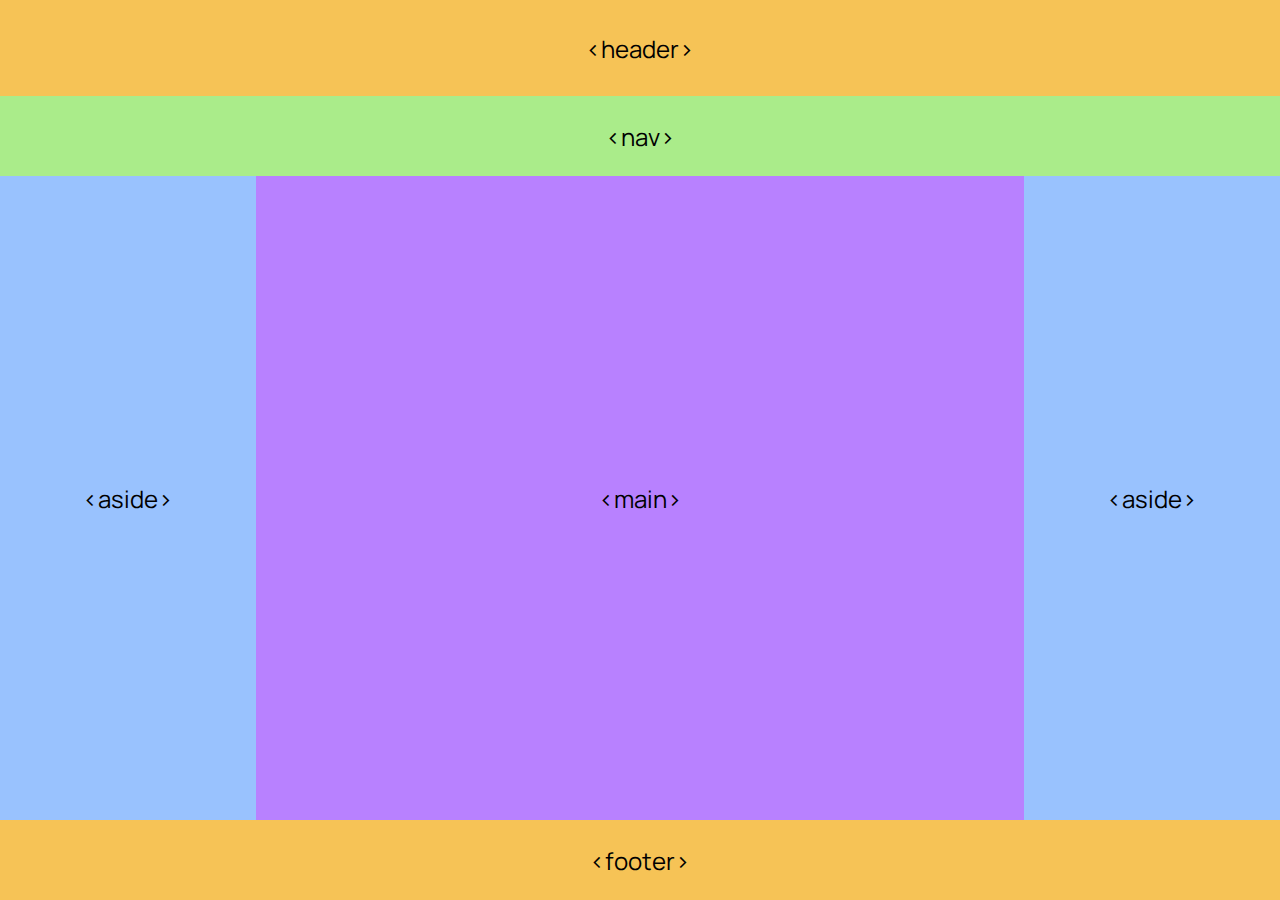
<file: grid_layout/index.html>
<!DOCTYPE html>
<html lang="en">

<head>
    <meta charset="UTF-8">
    <title>Layout Holy Grail</title>
    <meta name="viewport" content="width=device-width, initial-scale=1.0">
    <link rel="preconnect" href="https://fonts.googleapis.com">
    <link rel="preconnect" href="https://fonts.gstatic.com" crossorigin>
    <link href="https://fonts.googleapis.com/css2?family=Manrope&display=swap" rel="stylesheet">
    <link rel="stylesheet" href="style.css">
</head>

<body>
    <div class="grid">
        <header>
            &lt;header&gt;
        </header>
        <nav>&lt;nav&gt;</nav>
        <aside class="sidebar-left">&lt;aside&gt;</aside>
        <main>&lt;main&gt;</main>
        <aside class="sidebar-right">&lt;aside&gt;</aside>
        <footer>&lt;footer&gt;</footer>
    </div>
</body>

</html>
</file>
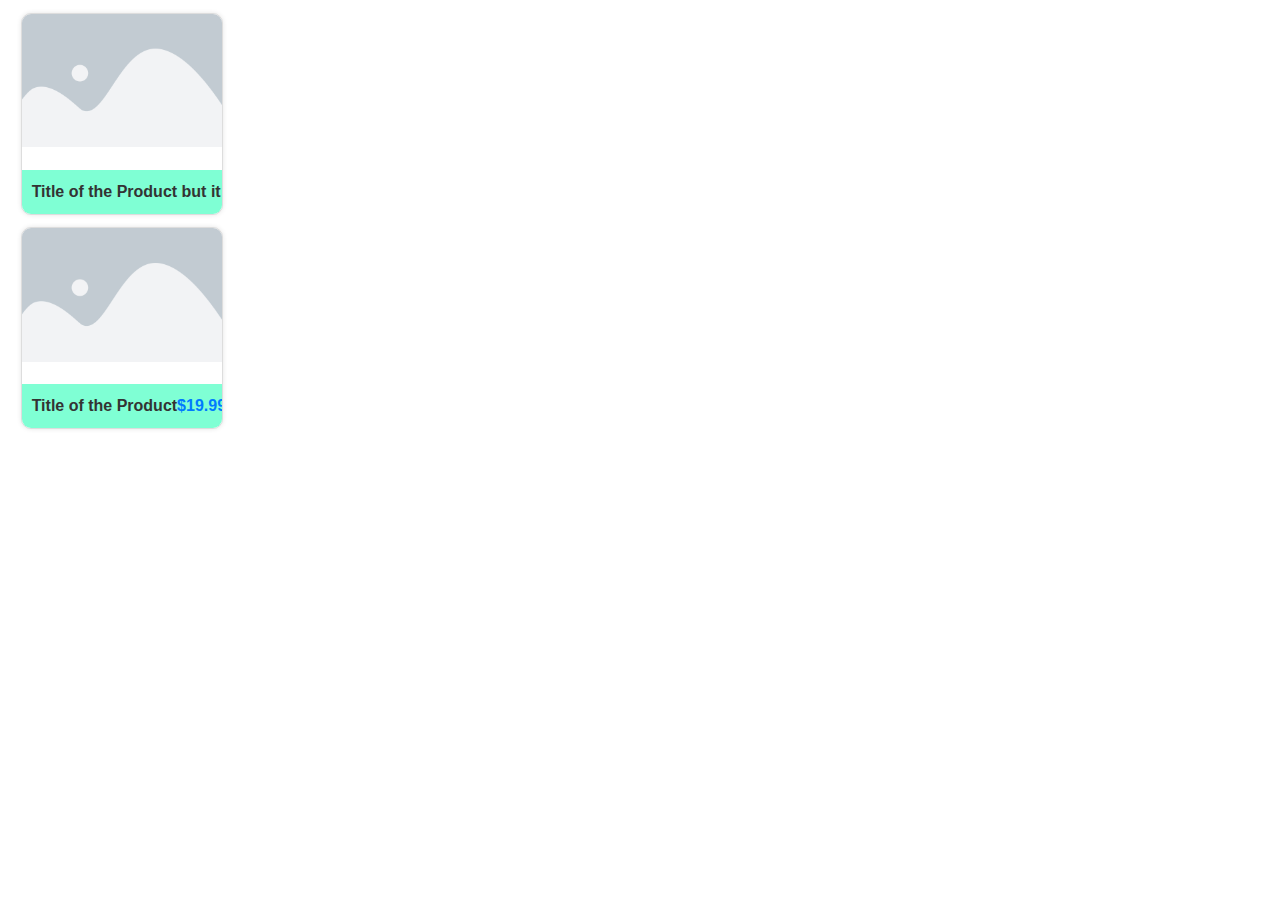
<file: single_tile/index.html>
<!DOCTYPE html>
<html lang="en">
<head>
    <meta charset="UTF-8">
    <meta name="viewport" content="width=device-width, initial-scale=1.0">
    <title>Single tile</title>
    <link rel="stylesheet" href="style.css">
</head>
<body>
    
    <div class="tile">
        <img src="placeholder.jpg" alt="Product Image"> <!-- Image -->

        <div class="content">
            <h2>Title of the Product but it is very long for one line</h2> <!-- Title -->
            <div class="price">$19.99</div> <!-- Price -->
        </div>
        
    </div>

    <div class="tile">
        <img src="placeholder.jpg" alt="Product Image"> <!-- Image -->

        <div class="content">
            <h2>Title of the Product</h2> <!-- Title -->
            <div class="price">$19.99</div> <!-- Price -->
        </div>
        
    </div>

</body>
</html>
</file>
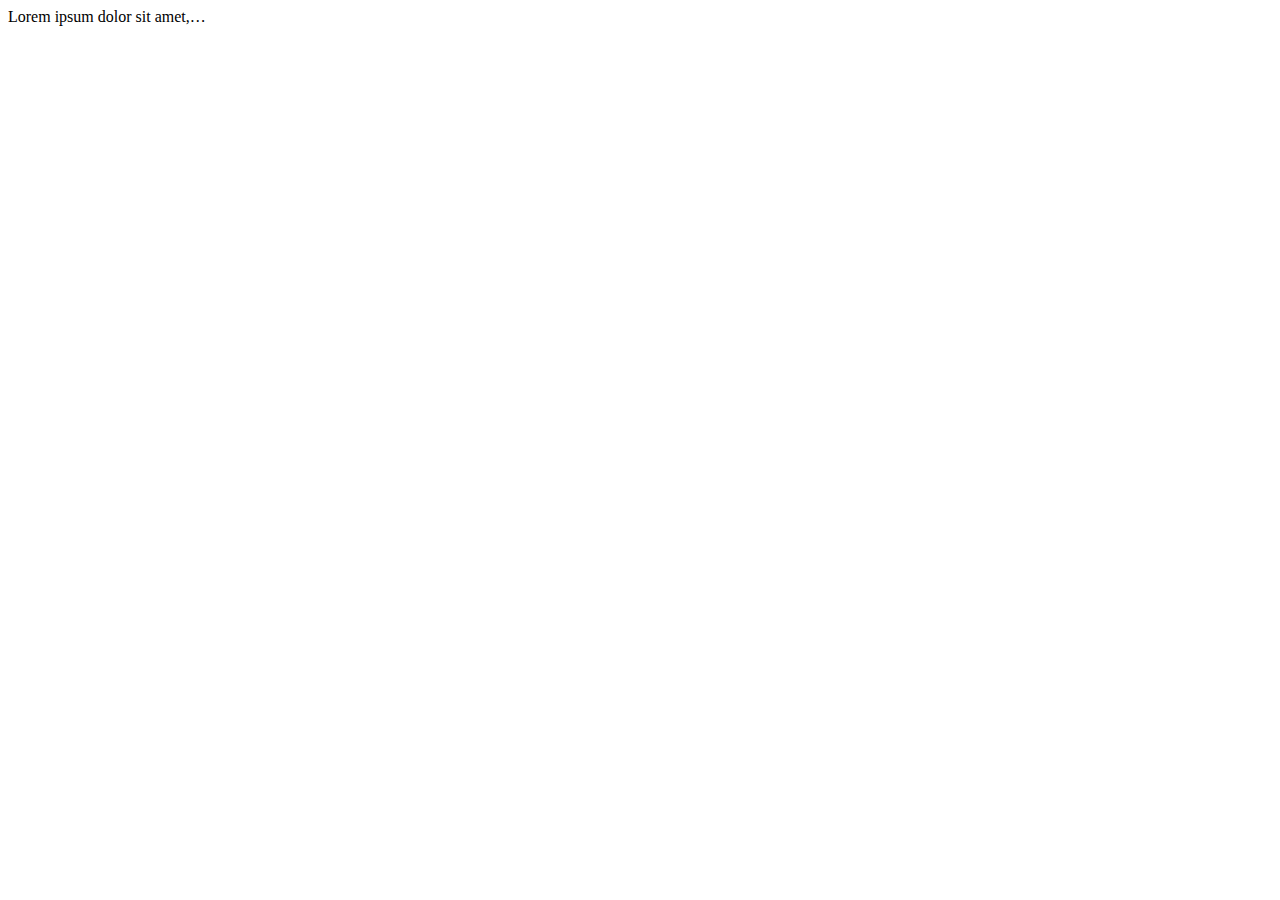
<file: test/test.html>
<!DOCTYPE html>
<html lang="en">
<head>
<meta charset="UTF-8">
<meta name="viewport" content="width=device-width, initial-scale=1.0">
<title>Truncate Text</title>
<style>
  .truncate {
    width: 200px; /* Set your desired width */
    white-space: nowrap;
    overflow: hidden;
    text-overflow: ellipsis; /* Add ellipsis (...) for overflowed text */
  }
</style>
</head>
<body>
<!-- Example text -->
<div class="truncate">
  Lorem ipsum dolor sit amet, consectetur adipiscing elit.
</div>
</body>
</html>
</file>
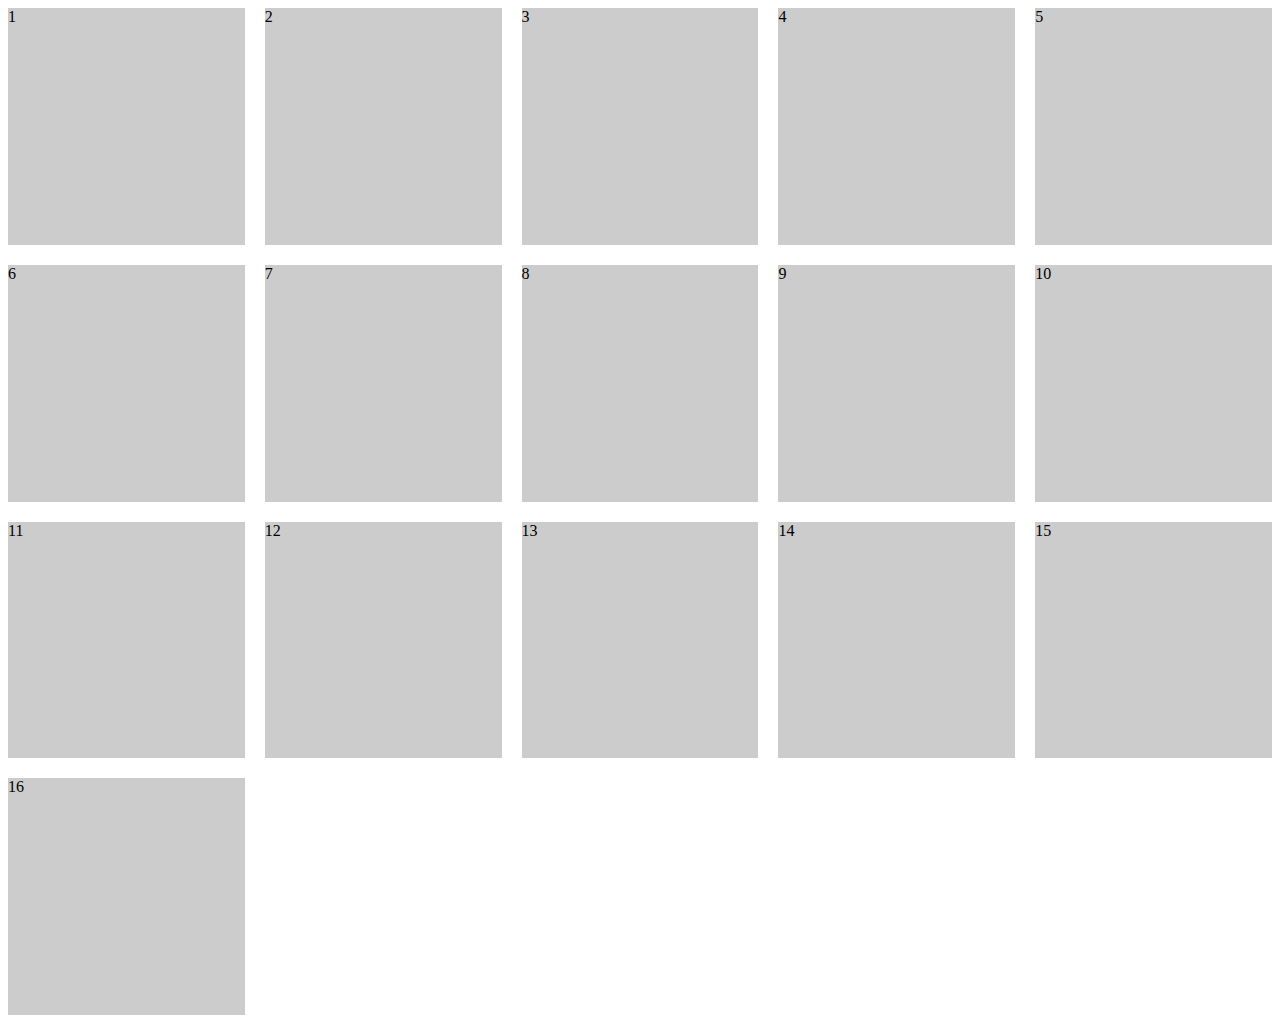
<file: tiles/anotherone.html>
<!DOCTYPE html>
<html lang="en">
<head>
<meta charset="UTF-8">
<meta name="viewport" content="width=device-width, initial-scale=1.0">
<title>Grid of Square Tiles</title>
<style>
  .grid-container {
    display: grid;
    grid-template-columns: repeat(auto-fill, minmax(200px, 1fr));
    gap: 20px;
  }

  .tile {
    background-color: #ccc;
    aspect-ratio: 1;
    /* width: 150px;  */
    /* height: 150px;  */
    /* If you want square tiles, you can use the aspect-ratio property */
  }
</style>
</head>
<body>

<div class="grid-container">
  <div class="tile">1</div>
  <div class="tile">2</div>
  <div class="tile">3</div>
  <div class="tile">4</div>
  <div class="tile">5</div>
  <div class="tile">6</div>
  <div class="tile">7</div>
  <div class="tile">8</div>
  <div class="tile">9</div>
  <div class="tile">10</div>
  <div class="tile">11</div>
  <div class="tile">12</div>
  <div class="tile">13</div>
  <div class="tile">14</div>
  <div class="tile">15</div>
  <div class="tile">16</div>
  <!-- Add more tiles as needed -->
</div>

</body>
</html>
</file>
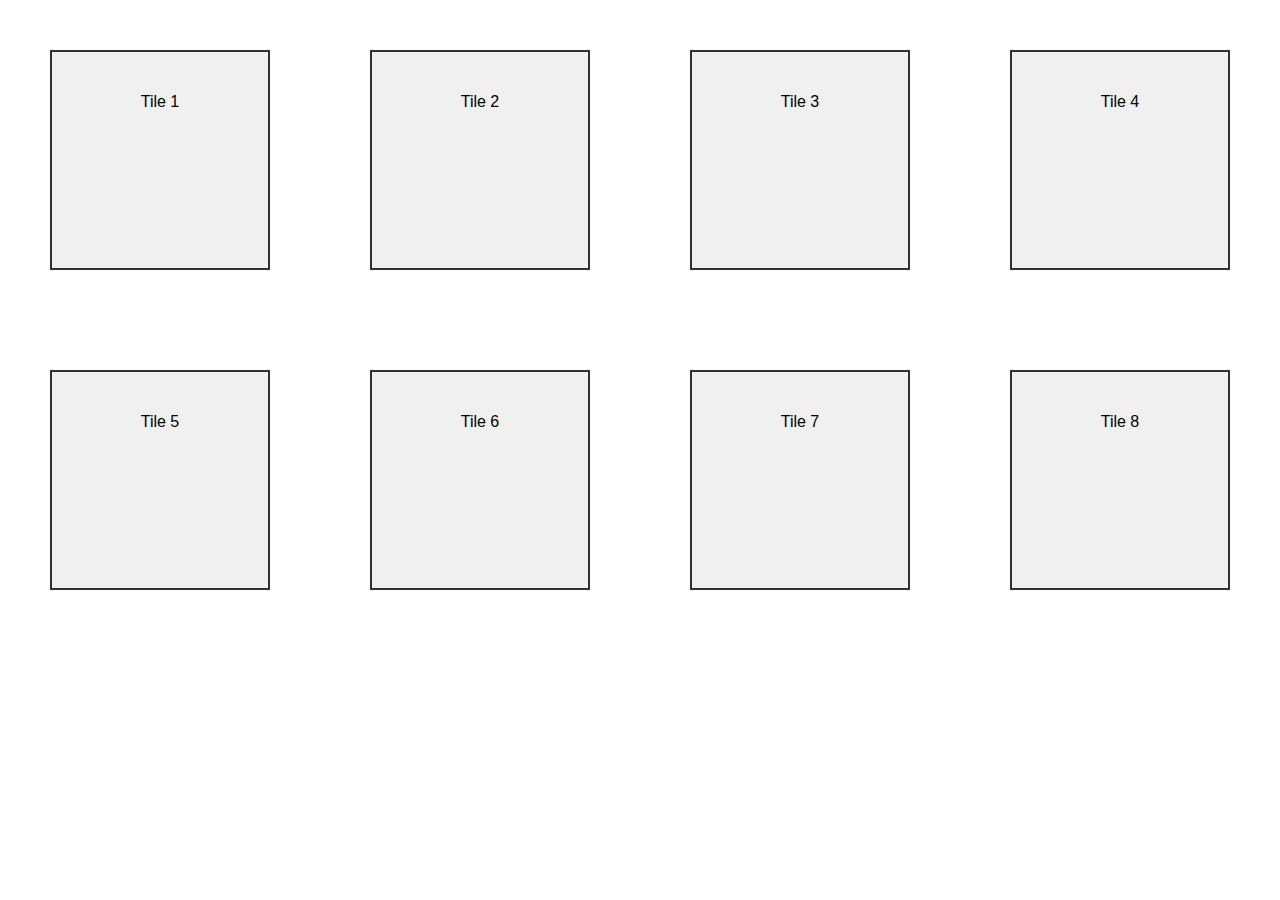
<file: tiles/test.html>
<!DOCTYPE html>
<html lang="en">
<head>
<meta charset="UTF-8">
<meta name="viewport" content="width=device-width, initial-scale=1.0">
<title>Responsive Tile Layout</title>
<style>
  body {
    margin: 0;
    padding: 0;
    font-family: Arial, sans-serif;
  }

  .container {
    display: flex;
    flex-wrap: wrap;
    justify-content: flex-start;
  }

  :root {
    --tile-margin: 50px;
  }

  .tile {
    box-sizing: border-box;
    border: 2px solid #333;
    margin: var(--tile-margin);
    background-color: #f0f0f0;
    text-align: center;
    line-height: 100px; /* Adjust as needed */
    transition: all 0.3s ease;
  }

  @media screen and (max-width: 768px) {
    .container {
      justify-content: center;
    }
  }

  @media screen and (max-width: 480px) {
    .tile {
        width: calc(50% - 2 * var(--tile-margin));
    }
}

  @media screen and (max-width: 320px) {
      .tile {
        width: calc(100% - 2 * var(--tile-margin)); 
      }
  }

</style>
</head>
<body>
<div class="container">
  <!-- You can adjust the number of tiles as needed -->
  <div class="tile">Tile 1</div>
  <div class="tile">Tile 2</div>
  <div class="tile">Tile 3</div>
  <div class="tile">Tile 4</div>
  <div class="tile">Tile 5</div>
  <div class="tile">Tile 6</div>
  <div class="tile">Tile 7</div>
  <div class="tile">Tile 8</div>
</div>
<script>
  function resizeTiles() {
    const containerWidth = document.querySelector('.container').offsetWidth;
    const tileMargin = parseFloat(getComputedStyle(document.documentElement).getPropertyValue('--tile-margin'));
    const tileWidth = containerWidth <= 768 ? containerWidth / 2 - (tileMargin * 2) : containerWidth / 4 - (tileMargin * 2); // changed from 20 to 60 
    const tiles = document.querySelectorAll('.tile');
    tiles.forEach(tile => {
      tile.style.width = tileWidth + 'px';
      tile.style.height = tileWidth + 'px';
    });
  }
  window.addEventListener('resize', resizeTiles);
  resizeTiles(); // Initial call to resize tiles on page load
</script>
</body>
</html>
</file>
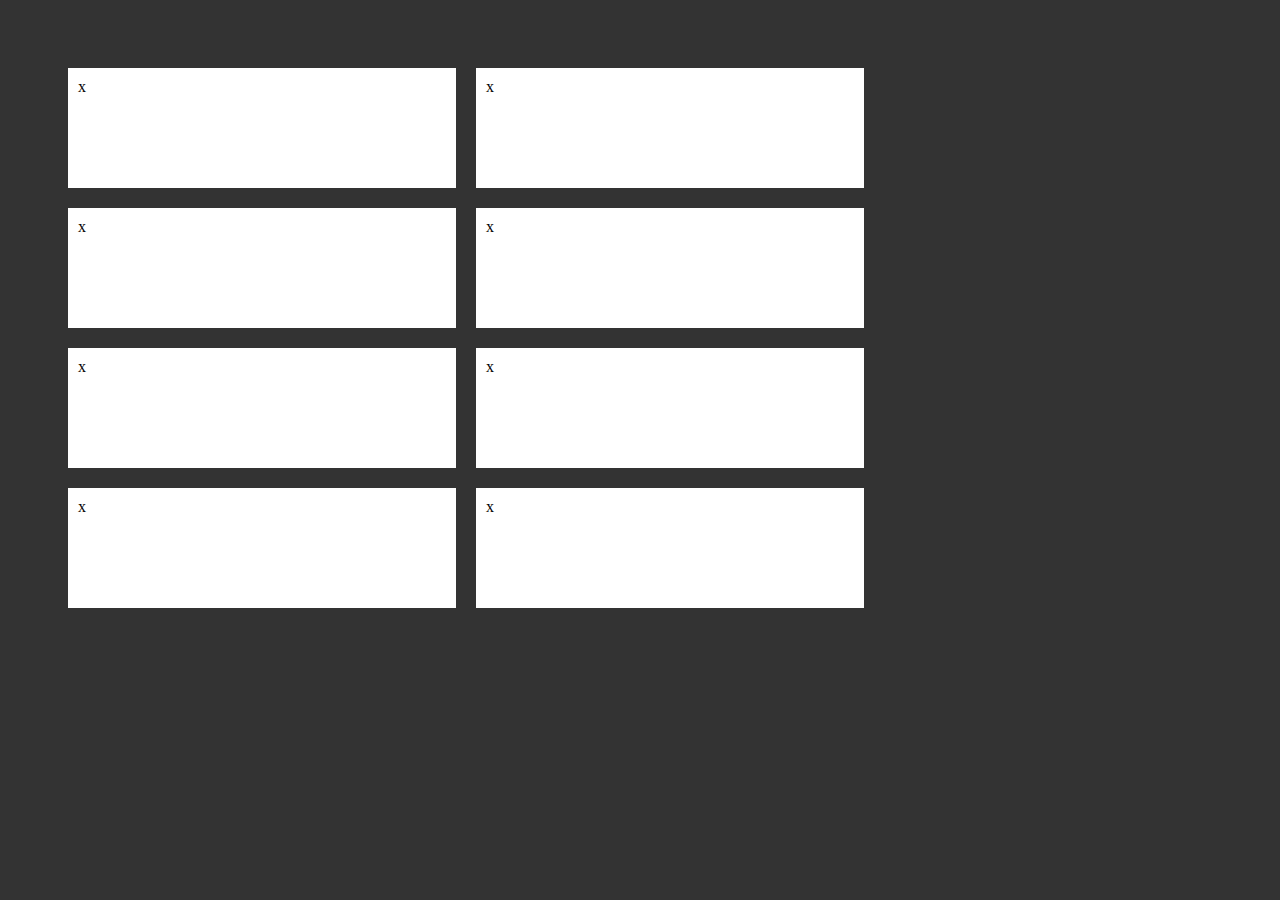
<file: tiles/tiles.html>
<!DOCTYPE html>
<html lang="en">
<head>
    <meta charset="UTF-8">
    <title>tiles</title>
    <meta name="viewport" content="width=device-width, initial-scale=1.0">
    <link rel="stylesheet" href="tiles.css">

</head>
<body>

    <div class="container">
  
        <div class="posts">
        
          <div class="post">x</div>
          <div class="post">x</div>
          <div class="post">x</div>
          <div class="post">x</div>
          <div class="post">x</div>
          <div class="post">x</div>
          <div class="post">x</div>
          <div class="post">x</div>
          
        </div>
        
    </div>
    
</body>
</html>
</file>
<file: grid_layout/style.css>
* {
    box-sizing: border-box;
    padding: 0;
    margin: 0;
}

html {
    height: 100%;
}

body {
    font-family: 'Manrope', sans-serif;
    font-size: 16px;
    height: 100%;
}

.grid {
    display: grid;
    grid-template-rows: 6rem 5rem auto 5rem;
    grid-template-columns: 20% auto 20%;
    font-size: 1.5rem;
    height: 100%;
}

@media (max-width: 480px) {
    .grid {
        grid-template-rows:
            6rem 6rem 6rem auto 6rem 6rem;
        grid-template-columns: 1fr;
    }

    aside,
    main {
        grid-column: 1 / 4;
    }
}

nav,
header,
footer {
    background: #F6C356;
    grid-column: 1 / 4;
    display: flex;
    justify-content: center;
    align-items: center;
}

nav {
    background: #AAEC8A;
}

aside,
main {
    display: flex;
    justify-content: center;
    align-items: center;
}

aside {
    background: #99C2FE;
}

main {
    background: #B881FF;
}
</file>
<file: single_tile/style.css>
body {
    font-family: Arial, sans-serif;
}

.tile {
    position: relative;
    
    background-color: #fff; /* Set background color */
    border: 1px solid #ddd; /* Add border for visual separation */
    border-radius: 10px; /* Add border radius for rounded corners */
    margin: 1%;
    overflow: hidden; /* Hide overflowing content */
    box-shadow: 0 0 5px rgba(0, 0, 0, 0.1); /* Add shadow for depth */
    width: 200px;
    height: 200px;
    transition: all 0.3s ease;
}

.tile:hover {
    transform: scale(1.1); /* Grow the tile on hover */
}

.tile:hover img{
    transform: scale(1.1); /* Grow the img on hover */
}

/* .tile:hover .content{
    transform: scale(0.1); 
} */

/* .tile:hover .content h2,
.tile:hover .content .price {
    font-size: 10px; 
} */

.tile img {
    width: 100%; /* Make image fill tile width */
    height: auto; /* Maintain aspect ratio */
    display: block; /* Prevent extra space below image */
    transition: all 0.3s ease;
}

.tile .content {
    position: absolute; /* Position content absolutely */
    bottom: 0; /* Align content to the bottom */

    background-color: aquamarine;
    padding: 10px; /* Add padding to content */
    transition: font-size 0.3s ease; /* Add transition for smooth font-size change */
    line-height: 1.5; /* Set line-height for smoother vertical transition */
    display: flex;
    align-items: flex-end;

    width: 100%;
    white-space: nowrap;
    overflow: hidden;
    text-overflow: ellipsis;
}

.tile h2 {
    margin: 0; /* Remove margin */
    font-size: 16px; /* Set font size */
    color: #333; /* Set font color */
    transition: font-size 0.1s ease;
}

.tile .price {
    font-weight: bold; /* Set font weight */
    color: #007bff; /* Set price color */
    /* transition: font-size 0.1s ease; */
}
</file>
<file: tiles/tiles.css>
body {
    padding: 50px;
    background: #333;
  }
  
  .posts {
    
    display: flex;
    flex-flow: row wrap;
    
    .post {
      
      background: white;
      margin: 10px;
      height: 100px;
      width: calc( (100% / 3) - 20px );
      padding: 10px;
      
    }
    
    .feature {
      
      width: calc( ( ( 100% / 3 ) * 2) - 20px );
      
    }
    
  }
  
  @media (max-width: 480px) {
    
    .posts {
      
      .post {
        width: 100%;
      }
      
    }
    
  }
</file>
